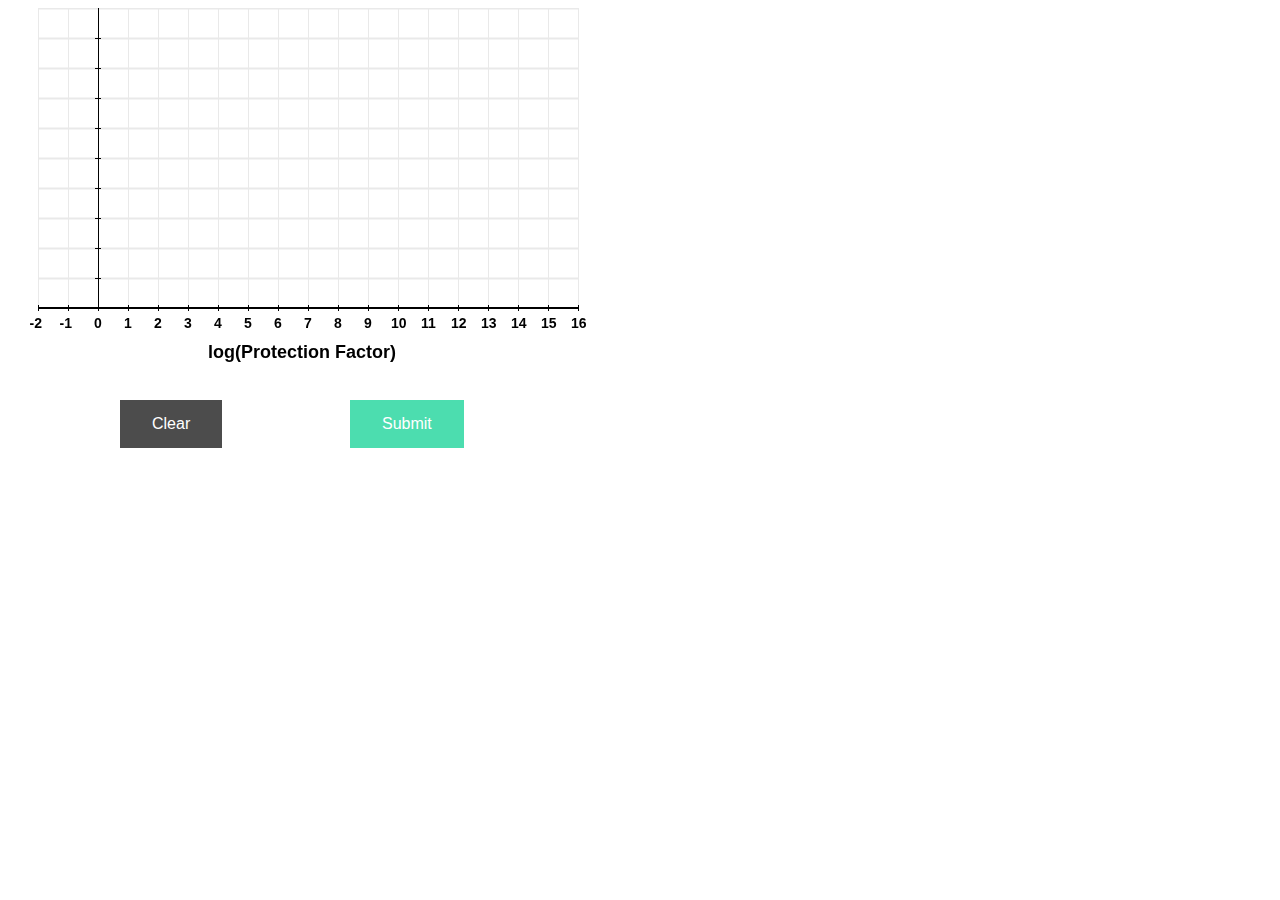
<file: hdx_pf_abundance/index.html>
<!DOCTYPE html>
<html>
<head>

<!-- Global site tag (gtag.js) - Google Analytics -->
<script async src="https://www.googletagmanager.com/gtag/js?id=UA-151927558-1"></script>
<script>
  window.dataLayer = window.dataLayer || [];
  function gtag(){dataLayer.push(arguments);}
  gtag('js', new Date());

  gtag('config', 'UA-151927558-1');
</script>

<meta http-equiv="Content-Type" content="text/html; charset=UTF-8" />
<style>

canvas {
    position: absolute;
}

</style>

<style>
#container { position: relative; }
    .canvas { position: absolute; top: 0; left: 0;}

.button {
  position: absolute;
  border: none;
  color: white;
  padding: 15px 32px;
  text-align: center;
  text-decoration: none;
  display: inline-block;
  font-size: 16px;
}

.clearbutton{
    background-color: #4C4C4C; /* Grat */
    top: 400px;
    left: 120px;
}
.submitbutton{
    background-color: #4CDDAF; /* Grat */
    top: 400px;
    left: 350px;
}


</style>

<div id="container">
    <canvas class="canvas" id="grid-canvas" width="610" height="360"></canvas>
    <canvas class="canvas" id="draw-canvas" width="610" height="330"></canvas>
    <canvas class="canvas" id="set-canvas" width="610" height="330"></canvas>
</div>

</head>

<body>

<button class="button clearbutton" id="clear" top='450px' left='150px'>Clear</button>
<button class="button submitbutton" id="submit" top='450px' left='500px'>Submit</button>


<script type="text/javascript" charset="utf-8" src=grid.js></script>

<script>


var setCanvas = document.getElementById('set-canvas');
var drawCanvas = document.getElementById('draw-canvas');

//var rect = canvas.getBoundingClientRect();
var drawctx = drawCanvas.getContext('2d');
drawctx.fillStyle = 'blue';
drawctx.font = 'bold 18px verdana';
var setctx = setCanvas.getContext('2d');
setctx.fillStyle = 'red';
var mainctx = canvas.getContext('2d');
mainctx.fillStyle = 'black'

var pf_array=new Array(18).fill(-1);

function drawDot(canvas, x, y) {
    //ctx.clearRect(0,0,canvas.width,canvas.height);
    const rect = canvas.getBoundingClientRect();
    ctx.beginPath();
    ctx.arc(x,y,6,2*Math.PI,false);
    ctx.fillStyle = 'green';
    ctx.fill();
    ctx.lineWidth = 2;
    ctx.strokeStyle = '#003300';
    ctx.stroke()
}

function drawIntDot(canvas, x, y) {
    var ctx = canvas.getContext('2d');
    ctx.beginPath();
    ctx.arc(x*30+90,(10-y)*30,6,2*Math.PI,false);
    //ctx.fillStyle = 'green';
    ctx.fill();
    ctx.lineWidth = 2;
    ctx.strokeStyle = '#003300';
    ctx.stroke()
}

function getAbsolutePosition(cv, x, y) {
    const rect = cv.getBoundingClientRect();
    scaleX = cv.width / rect.width;    // relationship bitmap vs. element for X
    scaleY = cv.height / rect.height;  // relationship bitmap vs. element for Y
  return {
    x: (x - rect.left) * scaleX,   // scale mouse coordinates after they have
    y: (y - rect.top) * scaleY     // been adjusted to be relative to element
  }   
}

function  getMousePos(cv, evt) {
    pos = getAbsolutePosition(cv, evt.clientX, evt.clientY)
  return {
    x: pos.x,   // scale mouse coordinates after they have
    y: pos.y     // been adjusted to be relative to element
  }
}


/**
 * On mousemove:
 * Clear top left of main canvas
 * print the X-integer and Y coordinate on top left
 * top left of the main canvas
 */
setCanvas.addEventListener('mousemove', function(e) {

    var mousePos = getMousePos(setCanvas, e);
    var x_int = (Math.round((mousePos.x -90)/30)*10)/10;
    if (x_int < -2) x_int = -2;
    if (x_int > 16) x_int = 16;

    drawctx.clearRect(0, 0, drawCanvas.width, drawCanvas.height);
    var y_val = (Math.round((10-mousePos.y/30)*10)/10);
    if (y_val < 0) y_val = 0;
    drawctx.beginPath();
    drawctx.arc(x_int*30+90,(10-y_val)*30,5,2*Math.PI,false);
    drawctx.fill();
    drawctx.lineWidth = 1;
    drawctx.strokeStyle = '#003300';
    drawctx.stroke();
    var str1 = 'Pf : ' + x_int;
    var str2 = 'p : ' + y_val;

    var abspos1 = getAbsolutePosition(drawCanvas, 5, 25);
    var abspos2 = getAbsolutePosition(canvas, 5, 50);
    if (y_val < 8) {
        drawctx.fillText(str1, x_int*30+90-30, (10-y_val)*30-40);
        drawctx.fillText(str2, x_int*30+90-30, (10-y_val)*30-20);
    }
    else {
        drawctx.fillText(str1, x_int*30+90-30, (10-y_val)*30+30);
        drawctx.fillText(str2, x_int*30+90-30, (10-y_val)*30+50);
    }
    }, false);

setCanvas.addEventListener('mouseout', function(evt) {
    drawctx.clearRect(0,0,drawCanvas.width, drawCanvas.height);
    }, false);

/**
 * On mousedown:
 * 1) clear the current canvas
 * 2) place a dot in the middle of the canvas on the Y-coordinate
 * 3) log the Y-coordinate
 */
setCanvas.addEventListener('mousedown', function(evt) {   
    //ctx.clearRect(canvas.left, canvas.top, canvas.left+ canvas.width, canvas.top+canvas.height);
    //ctx.clearRect(0, 0, drawCanvas.width, drawCanvas.top);
    var mousePos = getMousePos(setCanvas, evt);
    var x_int = (Math.round((mousePos.x - 90)/30)*10)/10;
    if (x_int < -2) x_int = -2;
    if (x_int > 16) x_int = 16;
    setctx.clearRect(x_int*30 + 75, 0, 30, setCanvas.height);
    var y_val = (Math.round((10-mousePos.y/30)*1000)/1000);
    if (y_val < 0) y_val = 0;
    pf_array[x_int+2] = y_val;
    drawIntDot(setCanvas, x_int, y_val);}, false);

    document.getElementById('submit')
    

    // if all the pf_array values are >0, then we can open the submit button


document.getElementById('clear').addEventListener('click',
    function() {
        setctx.clearRect(0,0,setCanvas.width, setCanvas.height);
    }, false);
/*
document.getElementById('submit').addEventListener('click',
    function() {
        document.write("2_"+pf_array[4]+"<br>");
    }, false);
*/

</script>

</body>

</html>
</file>
